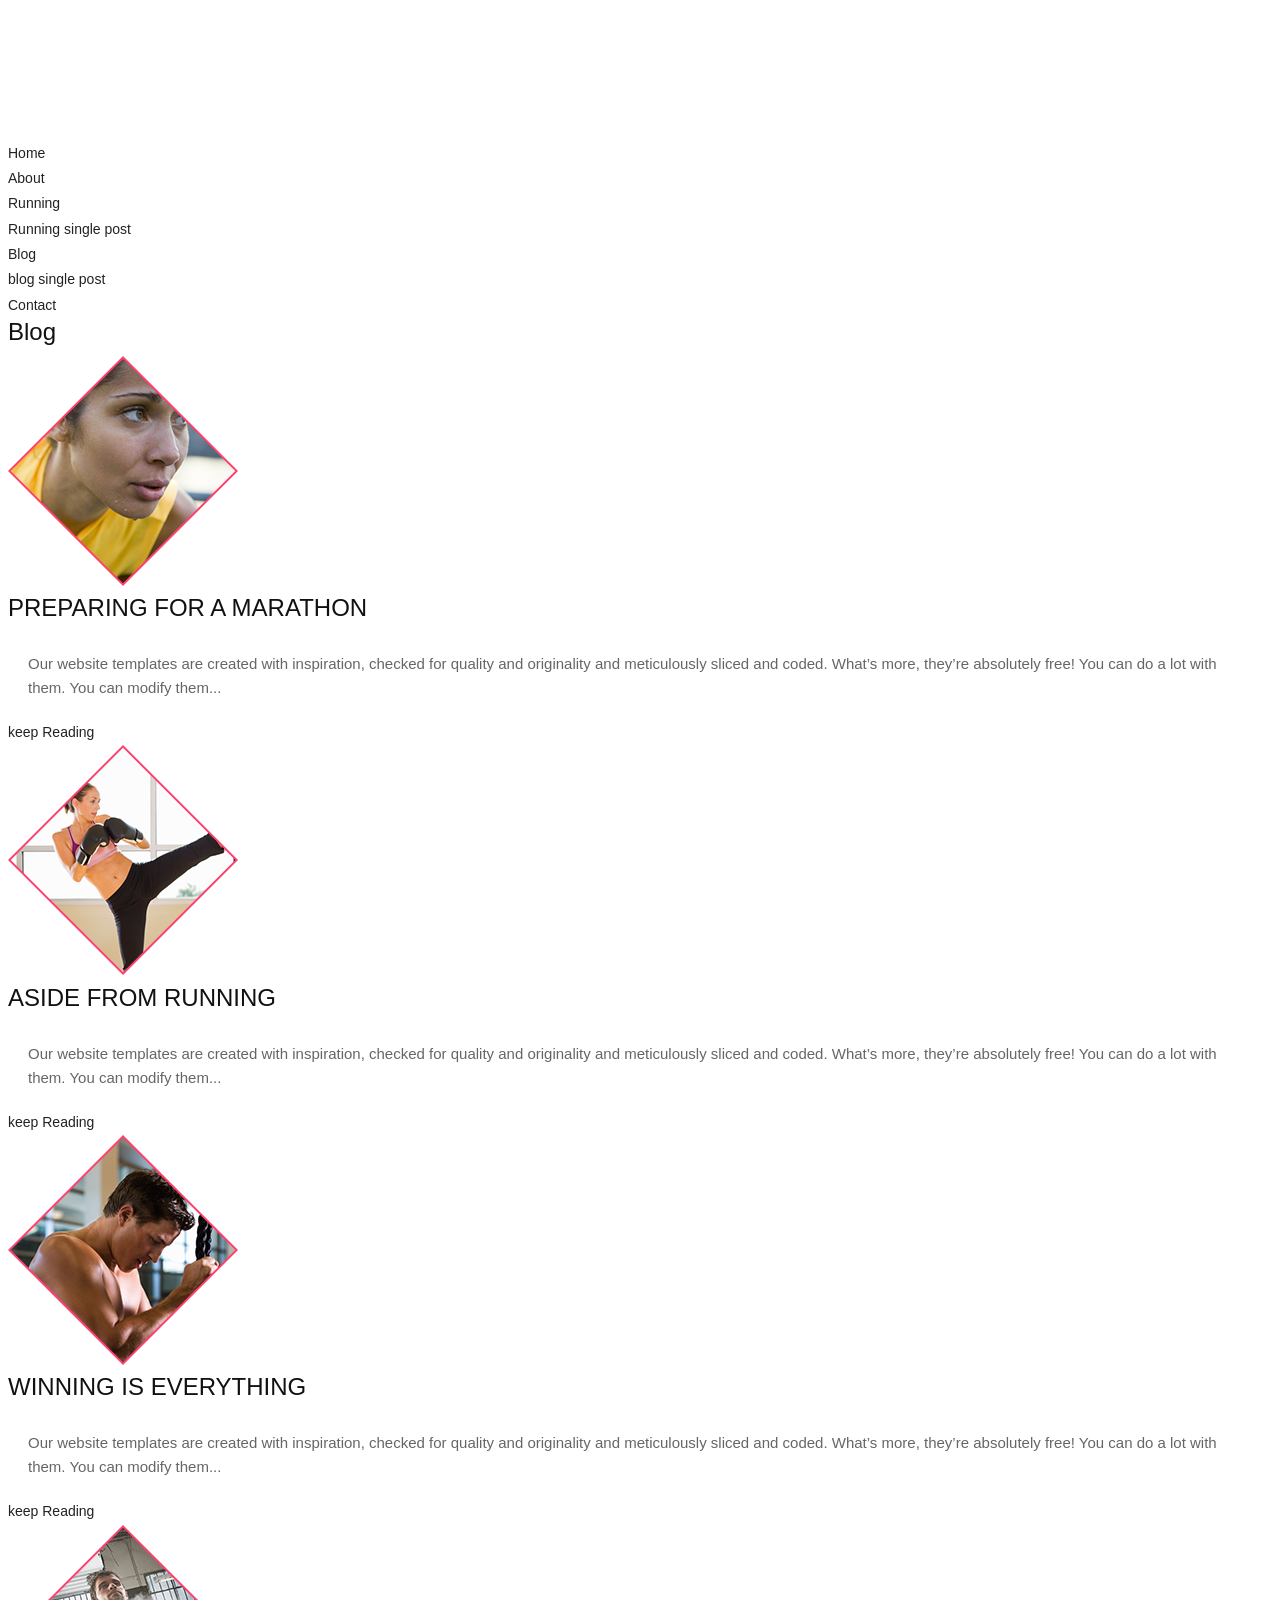
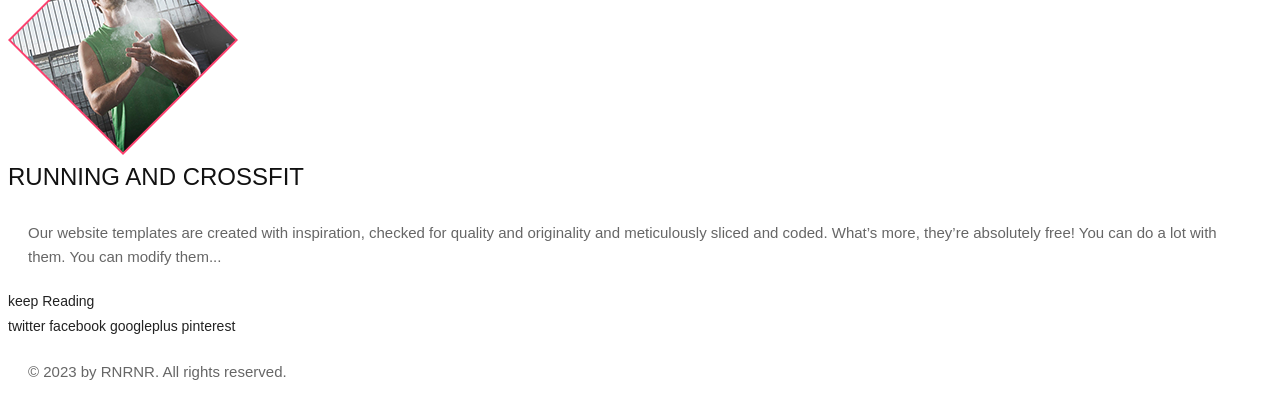
<file: blog.html>
<!doctype html>
<!-- Website template by freewebsitetemplates.com -->
<html>
<head>
	<meta charset="UTF-8">
	<meta name="viewport" content="width=device-width, initial-scale=1.0">
	<title>blog - Running</title>
	<link rel="stylesheet" href="css/style.css" type="text/css">
	<link rel="stylesheet" type="text/css" href="css/mobile.css">
	<script src="js/mobile.js" type="text/javascript"></script>
</head>
<body>
	<div id="page">
		<div id="header">
			<div id="navigation">
				<span id="mobile-navigation">&nbsp;</span>
				<a href="index.html" class="logo"><img src="images/logo.png" alt=""></a>
				<ul id="menu">
					<li>
						<a href="index.html">Home</a>
					</li>
					<li>
						<a href="about.html">About</a>
					</li>
					<li>
						<a href="running.html">Running</a>
						<ul>
							<li>
								<a href="runningsinglepost.html">Running single post</a>
							</li>
						</ul>
					</li>
					<li class="selected">
						<a href="blog.html">Blog</a>
						<ul>
							<li>
								<a href="blogsinglepost.html">blog single post</a>
							</li>
						</ul>
					</li>
					<li>
						<a href="contact.html">Contact</a>
					</li>
				</ul>
			</div>
		</div>
		<div id="body">
			<div>
				<h1>Blog</h1>
				<ul>
					<li>
						<img src="images/blog-image1.png" alt="">
						<div>
							<h1>PREPARING FOR A MARATHON</h1>
							<p>Our website templates are created with inspiration, checked for quality and originality and meticulously sliced and coded. What’s more, they’re absolutely free! You can do a lot with them. You can modify them...</p>
							<a href="blogsinglepost.html" class="more">keep Reading</a>
						</div>
					</li>
					<li>
						<img src="images/blog-image2.png" alt="">
						<div>
							<h1>ASIDE FROM RUNNING</h1>
							<p>Our website templates are created with inspiration, checked for quality and originality and meticulously sliced and coded. What’s more, they’re absolutely free! You can do a lot with them. You can modify them...</p>
							<a href="blogsinglepost.html" class="more">keep Reading</a>
						</div>
					</li>
					<li>
						<img src="images/blog-image3.png" alt="">
						<div>
							<h1>WINNING IS EVERYTHING</h1>
							<p>Our website templates are created with inspiration, checked for quality and originality and meticulously sliced and coded. What’s more, they’re absolutely free! You can do a lot with them. You can modify them...</p>
							<a href="blogsinglepost.html" class="more">keep Reading</a>
						</div>
					</li>
					<li>
						<img src="images/blog-image4.png" alt="">
						<div>
							<h1>RUNNING AND CROSSFIT</h1>
							<p>Our website templates are created with inspiration, checked for quality and originality and meticulously sliced and coded. What’s more, they’re absolutely free! You can do a lot with them. You can modify them...</p>
							<a href="blogsinglepost.html" class="more">keep Reading</a>
						</div>
					</li>
				</ul>
			</div>
		</div>
		<div id="footer">
			<div>
				<div class="connect">
					<a href="http://freewebsitetemplates.com/go/twitter/" class="twitter">twitter</a>
					<a href="http://freewebsitetemplates.com/go/facebook/" class="facebook">facebook</a>
					<a href="http://freewebsitetemplates.com/go/googleplus/" class="googleplus">googleplus</a>
					<a href="http://pinterest.com/fwtemplates/" class="pinterest">pinterest</a>
				</div>
				<p>&copy; 2023 by RNRNR. All rights reserved.</p>
			</div>
		</div>
	</div>
</body>
</html>
</file>
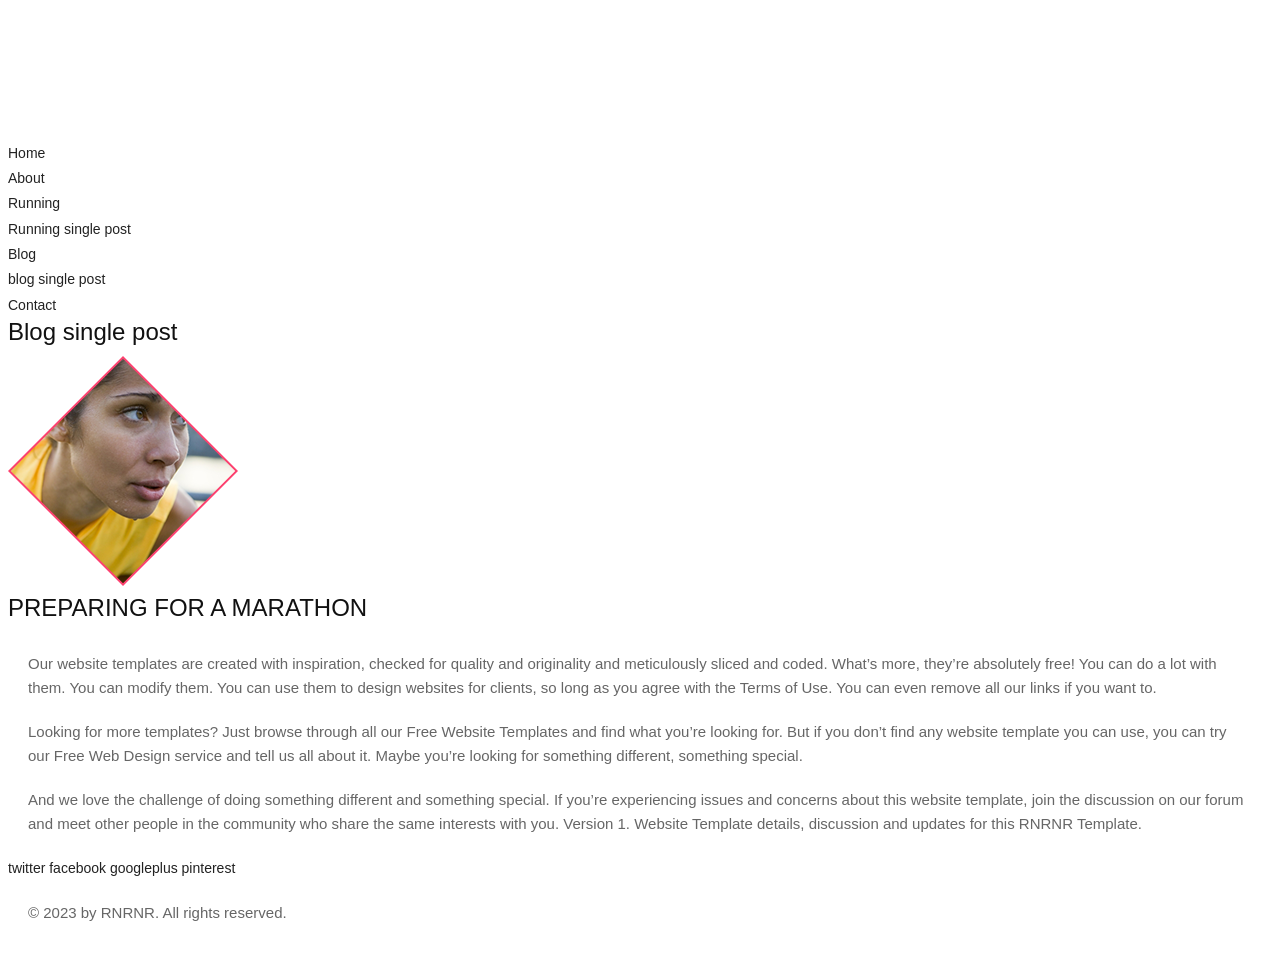
<file: blogsinglepost.html>
<!doctype html>
<!-- Website template by freewebsitetemplates.com -->
<html>
<head>
	<meta charset="UTF-8">
	<meta name="viewport" content="width=device-width, initial-scale=1.0">
	<title>blog single post- Running</title>
	<link rel="stylesheet" href="css/style.css" type="text/css">
	<link rel="stylesheet" type="text/css" href="css/mobile.css">
	<script src="js/mobile.js" type="text/javascript"></script>
</head>
<body>
	<div id="page">
		<div id="header">
			<div id="navigation">
				<span id="mobile-navigation">&nbsp;</span>
				<a href="index.html" class="logo"><img src="images/logo.png" alt=""></a>
				<ul id="menu">
					<li>
						<a href="index.html">Home</a>
					</li>
					<li>
						<a href="about.html">About</a>
					</li>
					<li>
						<a href="running.html">Running</a>
						<ul>
							<li>
								<a href="runningsinglepost.html">Running single post</a>
							</li>
						</ul>
					</li>
					<li>
						<a href="blog.html">Blog</a>
						<ul>
							<li>
								<a href="blogsinglepost.html">blog single post</a>
							</li>
						</ul>
					</li>
					<li>
						<a href="contact.html">Contact</a>
					</li>
				</ul>
			</div>
		</div>
		<div id="body" class="blogsinglepost">
			<div>
				<h1>Blog single post</h1>
				<img src="images/blog-image1.png" alt="">
				<div>
					<h1>PREPARING FOR A MARATHON</h1>
					<p>Our website templates are created with inspiration, checked for quality and originality and meticulously sliced and coded. What’s more, they’re absolutely free! You can do a lot with them. You can modify them. You can use them to design websites for clients, so long as you agree with the Terms of Use. You can even remove all our links if you want to.</p>
					<p>Looking for more templates? Just browse through all our Free Website Templates and find what you’re looking for. But if you don’t find any website template you can use, you can try our Free Web Design service and tell us all about it. Maybe you’re looking for something different, something special.</p>
					<p>And we love the challenge of doing something different and something special. If you’re experiencing issues and concerns about this website template, join the discussion on our forum and meet other people in the community who share the same interests with you. Version 1. Website Template details, discussion and updates for this RNRNR Template.</p>
				</div>
			</div>
		</div>
		<div id="footer">
			<div>
				<div class="connect">
					<a href="http://freewebsitetemplates.com/go/twitter/" class="twitter">twitter</a>
					<a href="http://freewebsitetemplates.com/go/facebook/" class="facebook">facebook</a>
					<a href="http://freewebsitetemplates.com/go/googleplus/" class="googleplus">googleplus</a>
					<a href="http://pinterest.com/fwtemplates/" class="pinterest">pinterest</a>
				</div>
				<p>&copy; 2023 by RNRNR. All rights reserved.</p>
			</div>
		</div>
	</div>
</body>
</html>
</file>
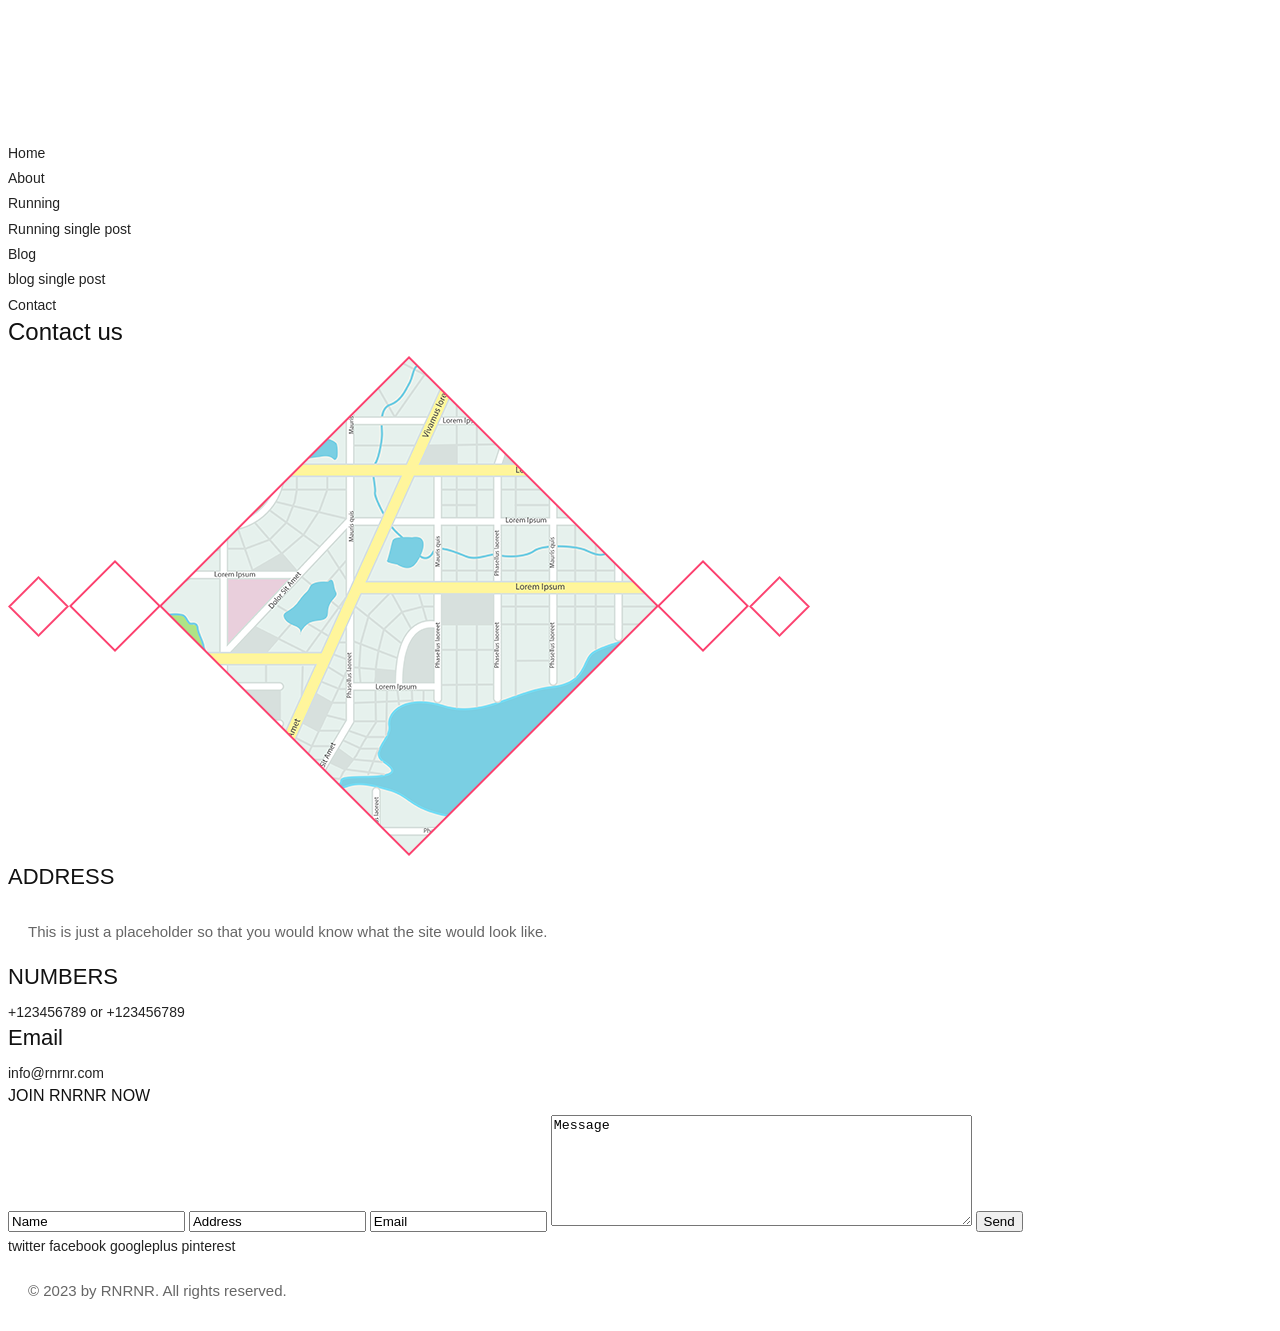
<file: contact.html>
<!doctype html>
<!-- Website template by freewebsitetemplates.com -->
<html>
<head>
	<meta charset="UTF-8">
	<meta name="viewport" content="width=device-width, initial-scale=1.0">
	<title>contact - Running</title>
	<link rel="stylesheet" href="css/style.css" type="text/css">
	<link rel="stylesheet" type="text/css" href="css/mobile.css">
	<script src="js/mobile.js" type="text/javascript"></script>
</head>
<body>
	<div id="page">
		<div id="header">
			<div id="navigation">
				<span id="mobile-navigation">&nbsp;</span>
				<a href="index.html" class="logo"><img src="images/logo.png" alt=""></a>
				<ul id="menu">
					<li>
						<a href="index.html">Home</a>
					</li>
					<li>
						<a href="about.html">About</a>
					</li>
					<li>
						<a href="running.html">Running</a>
						<ul>
							<li>
								<a href="runningsinglepost.html">Running single post</a>
							</li>
						</ul>
					</li>
					<li>
						<a href="blog.html">Blog</a>
						<ul>
							<li>
								<a href="blogsinglepost.html">blog single post</a>
							</li>
						</ul>
					</li>
					<li class="selected">
						<a href="contact.html">Contact</a>
					</li>
				</ul>
			</div>
		</div>
		<div id="body" class="contact">
			<div>
				<h1>Contact us</h1>
				<img src="images/map.png" alt="">
				<h2>ADDRESS</h2>
				<p>This is just a placeholder so that you would know what the site would look like.</p>
				<h2>NUMBERS</h2>
				<a href="index.html">+123456789 or +123456789</a>
				<h2>Email</h2>
				<a href="index.html">info@rnrnr.com</a>
				<h4>JOIN RNRNR NOW</h4>
				<form action="index.html">
					<input type="text" name="name" value="Name" onblur="this.value=!this.value?'Name':this.value;" onfocus="this.select()" onclick="this.value='';">
					<input type="text" name="Address" value="Address" onblur="this.value=!this.value?'Address':this.value;" onfocus="this.select()" onclick="this.value='';">
					<input type="text" name="Email" value="Email" onblur="this.value=!this.value?'Email':this.value;" onfocus="this.select()" onclick="this.value='';">
					<textarea name="meassage" cols="50" rows="7">Message</textarea>
					<input type="submit" value="Send" id="submit">
				</form>
			</div>
		</div>
		<div id="footer">
			<div>
				<div class="connect">
					<a href="http://freewebsitetemplates.com/go/twitter/" class="twitter">twitter</a>
					<a href="http://freewebsitetemplates.com/go/facebook/" class="facebook">facebook</a>
					<a href="http://freewebsitetemplates.com/go/googleplus/" class="googleplus">googleplus</a>
					<a href="http://pinterest.com/fwtemplates/" class="pinterest">pinterest</a>
				</div>
				<p>&copy; 2023 by RNRNR. All rights reserved.</p>
			</div>
		</div>
	</div>
</body>
</html>
</file>
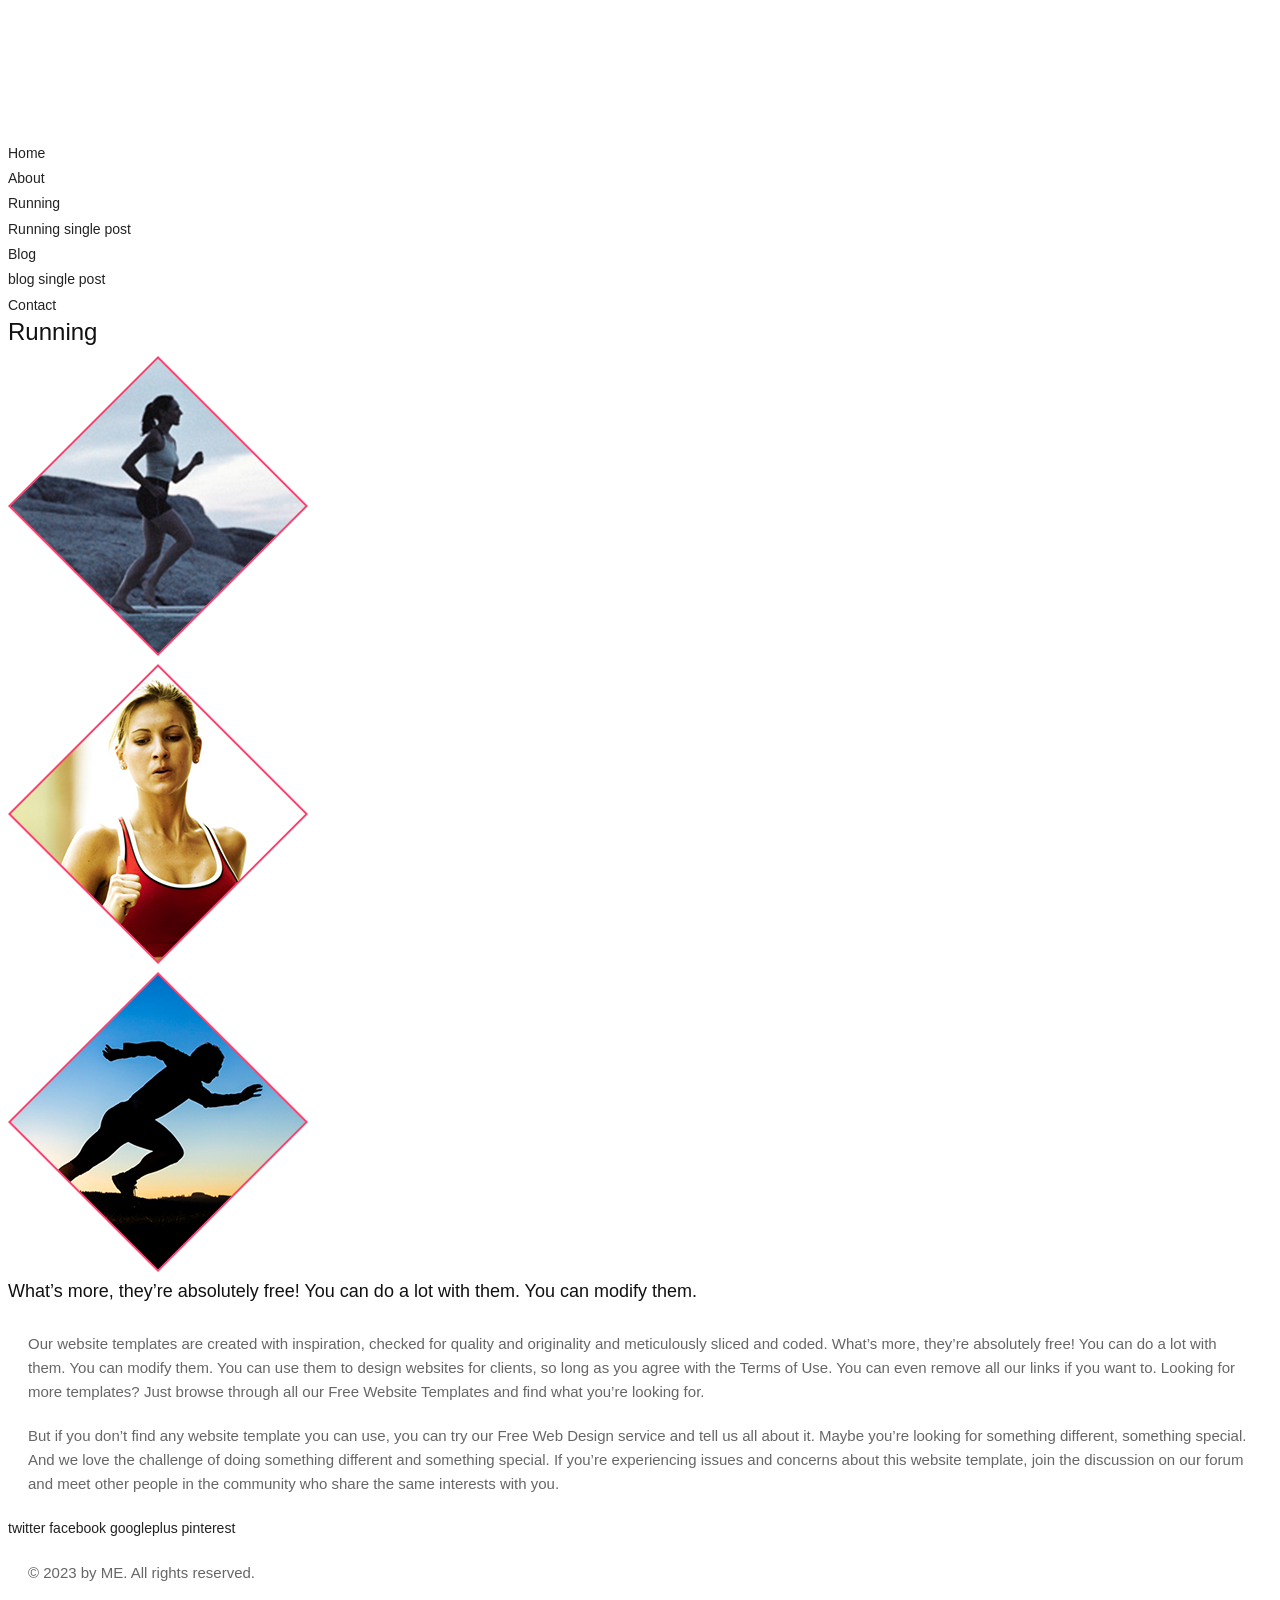
<file: designs.html>
<!doctype html>
<!-- Website template by freewebsitetemplates.com -->
<html>
<head>
	<meta charset="UTF-8">
	<meta name="viewport" content="width=device-width, initial-scale=1.0">
	<title>running - Running</title>
	<link rel="stylesheet" href="css/style.css" type="text/css">
	<link rel="stylesheet" type="text/css" href="css/mobile.css">
	<script src="js/mobile.js" type="text/javascript"></script>
</head>
<body>
	<div id="page">
		<div id="header">
			<div id="navigation">
				<span id="mobile-navigation">&nbsp;</span>
				<a href="index.html" class="logo"><img src="images/logo.png" alt=""></a>
				<ul id="menu">
					<li>
						<a href="index.html">Home</a>
					</li>
					<li>
						<a href="about.html">About</a>
					</li>
					<li class="selected">
						<a href="running.html">Running</a>
						<ul>
							<li>
								<a href="runningsinglepost.html">Running single post</a>
							</li>
						</ul>
					</li>
					<li>
						<a href="blog.html">Blog</a>
						<ul>
							<li>
								<a href="blogsinglepost.html">blog single post</a>
							</li>
						</ul>
					</li>
					<li>
						<a href="contact.html">Contact</a>
					</li>
				</ul>
			</div>
		</div>
		<div id="body" class="running">
			<div>
				<h1>Running</h1>
				<ul class="gallery">
					<li>
						<a href="runningsinglepost.html"><img src="images/running-image1.png" alt=""></a>
					</li>
					<li>
						<a href="runningsinglepost.html"><img src="images/running-image2.png" alt=""></a>
					</li>
					<li>
						<a href="runningsinglepost.html"><img src="images/running-image3.png" alt=""></a>
					</li>
				</ul>
				<h3><span>What’s more, they’re absolutely free! You can do a lot with them. You can modify them.</span></h3>
				<p>Our website templates are created with inspiration, checked for quality and originality and meticulously sliced and coded. What’s more, they’re absolutely free! You can do a lot with them. You can modify them. You can use them to design websites for clients, so long as you agree with the Terms of Use. You can even remove all our links if you want to. Looking for more templates? Just browse through all our Free Website Templates and find what you’re looking for.</p>
				<p>But if you don’t find any website template you can use, you can try our Free Web Design service and tell us all about it. Maybe you’re looking for something different, something special. And we love the challenge of doing something different and something special. If you’re experiencing issues and concerns about this website template, join the discussion on our forum and meet other people in the community who share the same interests with you.</p>
			</div>
		</div>
		<div id="footer">
			<div>
				<div class="connect">
					<a href="http://freewebsitetemplates.com/go/twitter/" class="twitter">twitter</a>
					<a href="http://freewebsitetemplates.com/go/facebook/" class="facebook">facebook</a>
					<a href="http://freewebsitetemplates.com/go/googleplus/" class="googleplus">googleplus</a>
					<a href="http://pinterest.com/fwtemplates/" class="pinterest">pinterest</a>
				</div>
				<p>&copy; 2023 by ME. All rights reserved.</p>
			</div>
		</div>
	</div>
</body>
</html>
</file>
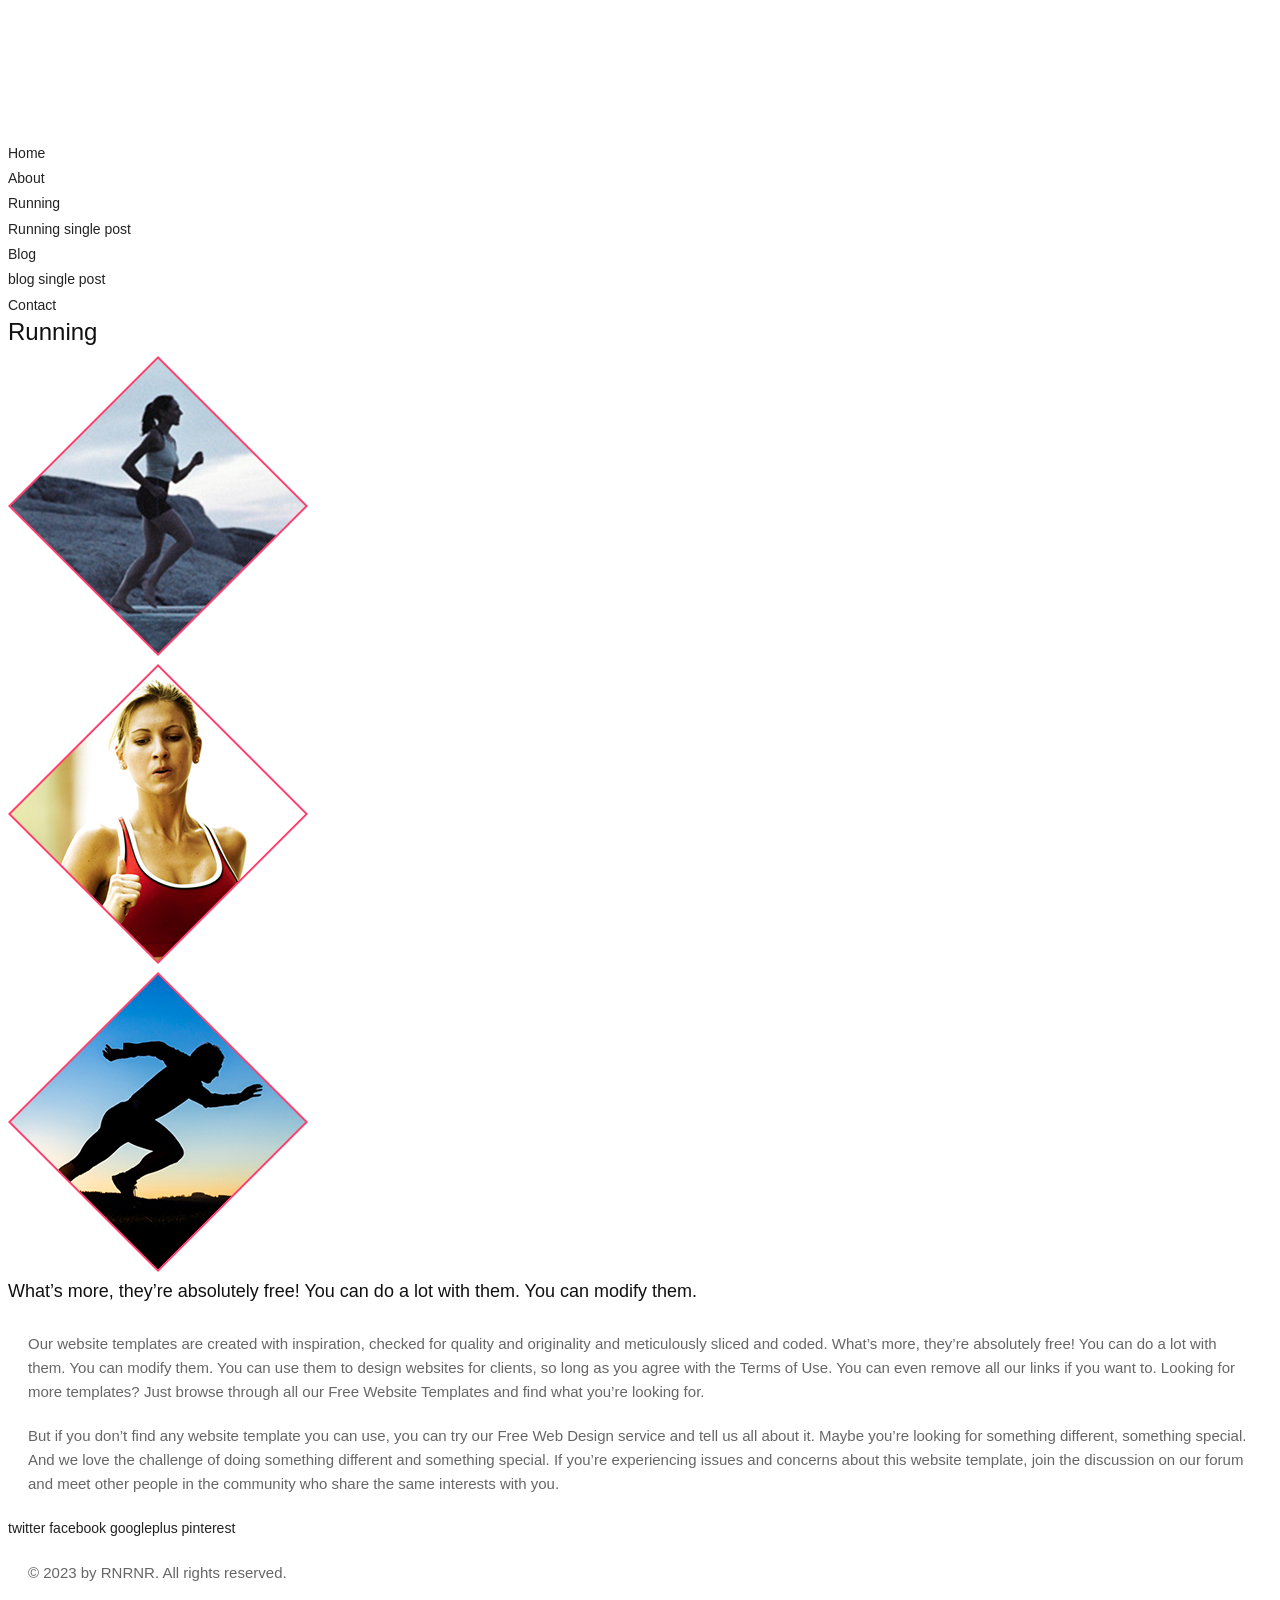
<file: running.html>
<!doctype html>
<!-- Website template by freewebsitetemplates.com -->
<html>
<head>
	<meta charset="UTF-8">
	<meta name="viewport" content="width=device-width, initial-scale=1.0">
	<title>running - Running</title>
	<link rel="stylesheet" href="css/style.css" type="text/css">
	<link rel="stylesheet" type="text/css" href="css/mobile.css">
	<script src="js/mobile.js" type="text/javascript"></script>
</head>
<body>
	<div id="page">
		<div id="header">
			<div id="navigation">
				<span id="mobile-navigation">&nbsp;</span>
				<a href="index.html" class="logo"><img src="images/logo.png" alt=""></a>
				<ul id="menu">
					<li>
						<a href="index.html">Home</a>
					</li>
					<li>
						<a href="about.html">About</a>
					</li>
					<li class="selected">
						<a href="running.html">Running</a>
						<ul>
							<li>
								<a href="runningsinglepost.html">Running single post</a>
							</li>
						</ul>
					</li>
					<li>
						<a href="blog.html">Blog</a>
						<ul>
							<li>
								<a href="blogsinglepost.html">blog single post</a>
							</li>
						</ul>
					</li>
					<li>
						<a href="contact.html">Contact</a>
					</li>
				</ul>
			</div>
		</div>
		<div id="body" class="running">
			<div>
				<h1>Running</h1>
				<ul class="gallery">
					<li>
						<a href="runningsinglepost.html"><img src="images/running-image1.png" alt=""></a>
					</li>
					<li>
						<a href="runningsinglepost.html"><img src="images/running-image2.png" alt=""></a>
					</li>
					<li>
						<a href="runningsinglepost.html"><img src="images/running-image3.png" alt=""></a>
					</li>
				</ul>
				<h3><span>What’s more, they’re absolutely free! You can do a lot with them. You can modify them.</span></h3>
				<p>Our website templates are created with inspiration, checked for quality and originality and meticulously sliced and coded. What’s more, they’re absolutely free! You can do a lot with them. You can modify them. You can use them to design websites for clients, so long as you agree with the Terms of Use. You can even remove all our links if you want to. Looking for more templates? Just browse through all our Free Website Templates and find what you’re looking for.</p>
				<p>But if you don’t find any website template you can use, you can try our Free Web Design service and tell us all about it. Maybe you’re looking for something different, something special. And we love the challenge of doing something different and something special. If you’re experiencing issues and concerns about this website template, join the discussion on our forum and meet other people in the community who share the same interests with you.</p>
			</div>
		</div>
		<div id="footer">
			<div>
				<div class="connect">
					<a href="http://freewebsitetemplates.com/go/twitter/" class="twitter">twitter</a>
					<a href="http://freewebsitetemplates.com/go/facebook/" class="facebook">facebook</a>
					<a href="http://freewebsitetemplates.com/go/googleplus/" class="googleplus">googleplus</a>
					<a href="http://pinterest.com/fwtemplates/" class="pinterest">pinterest</a>
				</div>
				<p>&copy; 2023 by RNRNR. All rights reserved.</p>
			</div>
		</div>
	</div>
</body>
</html>
</file>
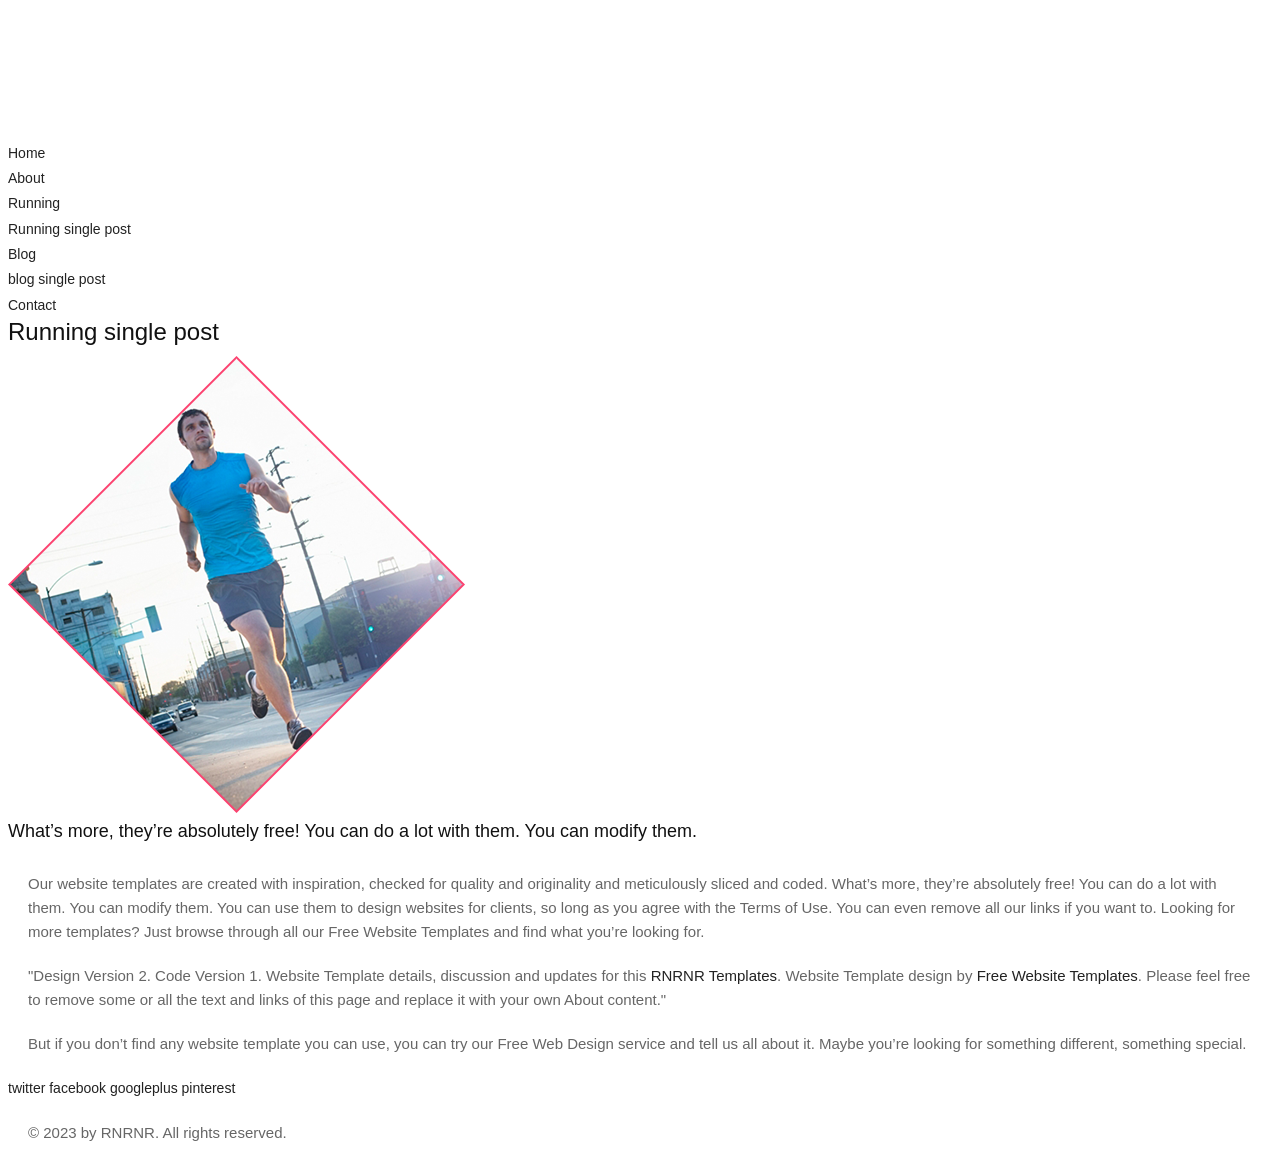
<file: runningsinglepost.html>
<!doctype html>
<!-- Website template by freewebsitetemplates.com -->
<html>
<head>
	<meta charset="UTF-8">
	<meta name="viewport" content="width=device-width, initial-scale=1.0">
	<title>running single post - Running</title>
	<link rel="stylesheet" href="css/style.css" type="text/css">
	<link rel="stylesheet" type="text/css" href="css/mobile.css">
	<script src="js/mobile.js" type="text/javascript"></script>
</head>
<body>
	<div id="page">
		<div id="header">
			<div id="navigation">
				<span id="mobile-navigation">&nbsp;</span>
				<a href="index.html" class="logo"><img src="images/logo.png" alt=""></a>
				<ul id="menu">
					<li>
						<a href="index.html">Home</a>
					</li>
					<li>
						<a href="about.html">About</a>
					</li>
					<li>
						<a href="running.html">Running</a>
						<ul>
							<li>
								<a href="runningsinglepost.html">Running single post</a>
							</li>
						</ul>
					</li>
					<li>
						<a href="blog.html">Blog</a>
						<ul>
							<li>
								<a href="blogsinglepost.html">blog single post</a>
							</li>
						</ul>
					</li>
					<li>
						<a href="contact.html">Contact</a>
					</li>
				</ul>
			</div>
		</div>
		<div id="body" class="runningsinglepost">
			<div>
				<h1>Running single post</h1>
				<img src="images/running-man.png" alt="">
				<h3><span>What’s more, they’re absolutely free! You can do a lot with them. You can modify them.</span></h3>
				<p>Our website templates are created with inspiration, checked for quality and originality and meticulously sliced and coded. What’s more, they’re absolutely free! You can do a lot with them. You can modify them. You can use them to design websites for clients, so long as you agree with the Terms of Use. You can even remove all our links if you want to. Looking for more templates? Just browse through all our Free Website Templates and find what you’re looking for.</p>
				<p><span>&#34;Design Version 2. Code Version 1. Website Template details, discussion and updates for this <a href="http://www.freewebsitetemplates.com/forum/f18/">RNRNR Templates</a>. Website Template design by <a href="http://www.freewebsitetemplates.com/">Free Website Templates</a>. Please feel free to remove some or all the text and links of this page and replace it with your own About content.&#34;</span></p>
				<p>But if you don’t find any website template you can use, you can try our Free Web Design service and tell us all about it. Maybe you’re looking for something different, something special.</p>
			</div>
		</div>
		<div id="footer">
			<div>
				<div class="connect">
					<a href="http://freewebsitetemplates.com/go/twitter/" class="twitter">twitter</a>
					<a href="http://freewebsitetemplates.com/go/facebook/" class="facebook">facebook</a>
					<a href="http://freewebsitetemplates.com/go/googleplus/" class="googleplus">googleplus</a>
					<a href="http://pinterest.com/fwtemplates/" class="pinterest">pinterest</a>
				</div>
				<p>&copy; 2023 by RNRNR. All rights reserved.</p>
			</div>
		</div>
	</div>
</body>
</html>
</file>
<file: css/style.css>
--------------------------------------------------------------------- File Name: style.css ---------------------------------------------------------------------*/
/*--------------------------------------------------------------------- import Files ---------------------------------------------------------------------*/

@import url(animate.min.css);
@import url(normalize.css);
@import url(icomoon.css);
@import url(css/font-awesome.min.css);
@import url(meanmenu.css);
@import url(owl.carousel.min.css);
@import url(swiper.min.css);
@import url(slick.css);
@import url(jquery.fancybox.min.css);
@import url(jquery-ui.css);
@import url(nice-select.css);

/*--------------------------------------------------------------------- skeleton ---------------------------------------------------------------------*/

* {
    box-sizing: border-box !important;
    transition: ease all 0.5s;
}

html {
    scroll-behavior: smooth;
    overflow-x: hidden;
}

body {
    color: #666666;
    font-size: 14px;
    line-height: 1.80857;
    font-weight: normal;
    overflow-x: hidden;
    font-family: 'Poppins', sans-serif;
}

a {
    color: #1f1f1f;
    text-decoration: none !important;
    outline: none !important;
    -webkit-transition: all .3s ease-in-out;
    -moz-transition: all .3s ease-in-out;
    -ms-transition: all .3s ease-in-out;
    -o-transition: all .3s ease-in-out;
    transition: all .3s ease-in-out;
}

h1,
h2,
h3,
h4,
h5,
h6 {
    letter-spacing: 0;
    font-weight: normal;
    position: relative;
    padding: 0 0 10px 0;
    font-weight: normal;
    line-height: normal;
    color: #111111;
    margin: 0
}

h1 {
    font-size: 24px
}

h2 {
    font-size: 22px
}

h3 {
    font-size: 18px
}

h4 {
    font-size: 16px
}

h5 {
    font-size: 14px
}

h6 {
    font-size: 13px
}

*,
*::after,
*::before {
    -webkit-box-sizing: border-box;
    -moz-box-sizing: border-box;
    box-sizing: border-box;
}

h1 a,
h2 a,
h3 a,
h4 a,
h5 a,
h6 a {
    color: #212121;
    text-decoration: none!important;
    opacity: 1
}

button:focus {
    outline: none;
}

ul,
li,
ol {
    margin: 0px;
    padding: 0px;
    list-style: none;
}

p {
    margin: 20px;
    font-weight: 300;
    font-size: 15px;
    line-height: 24px;
}

a {
    color: #222222;
    text-decoration: none;
    outline: none !important;
}

a,
.btn {
    text-decoration: none !important;
    outline: none !important;
    -webkit-transition: all .3s ease-in-out;
    -moz-transition: all .3s ease-in-out;
    -ms-transition: all .3s ease-in-out;
    -o-transition: all .3s ease-in-out;
    transition: all .3s ease-in-out;
}

img {
    max-width: 100%;
    height: auto;
}

 :focus {
    outline: 0;
}

.paddind_bottom_0 {
    padding-bottom: 0 !important;
}

.btn-custom {
    margin-top: 20px;
    background-color: transparent !important;
    border: 2px solid #ddd;
    padding: 12px 40px;
    font-size: 16px;
}

.lead {
    font-size: 18px;
    line-height: 30px;
    color: #767676;
    margin: 0;
    padding: 0;
}

.form-control:focus {
    border-color: #ffffff !important;
    box-shadow: 0 0 0 .2rem rgba(255, 255, 255, .25);
}

.navbar-form input {
    border: none !important;
}

.badge {
    font-weight: 500;
}

blockquote {
    margin: 20px 0 20px;
    padding: 30px;
}

button {
    border: 0;
    margin: 0;
    padding: 0;
    cursor: pointer;
}

.full {
    float: left;
    width: 100%;
}

.layout_padding {
    padding-top: 90px;
    padding-bottom: 0px;
}

.padding_0 {
    padding: 0px;
}


/* banner bg main start */

.banner_bg_main {
    width: 100%;
    float: left;
    background-image: url(../images/banner_Vzglass.PNG);
    height: auto;
    background-size: 100%;
    background-repeat: no-repeat;
}


/* banner bg main end */


/* header top section start */

.header_section_top {
    width: 100%;
    float: left;
    background-color: #2b2a29;
    clip-path: polygon(0 0, 100% 0, 96% 100%, 3% 100%);
    height: auto;
    padding: 10px 0px;
}

.custom_menu {
    width: 100%;
    margin: 0 auto;
    text-align: center;
}

.custom_menu ul {
    margin: 0px;
    padding: 0px;
    display: inline-block;
}

.custom_menu li {
    float: left;
    font-size: 16px;
    color: #f1f1f1;
    padding: 6px 10px 0px 10px;
}

.custom_menu li a {
    color: #f1f1f1;
}

.custom_menu li a:hover {
    color: #f26522;
}


/* header top section end */


/* logo section start */

.logo_section {
    width: 100%;
    float: left;
}

.logo {
    width: 100%;
    float: left;
    text-align: center;
    padding: 30px 0px;
}


/* logo section end */


/* header section start */

.header_section {
    width: 100%;
    display: flex;
}

.containt_main {
    display: flex;
}


/* opennav bar start */

.sidenav {
    height: 100%;
    width: 0;
    position: fixed;
    z-index: 1;
    top: 0;
    left: 0;
    background-color: #111;
    overflow-x: hidden;
    transition: 0.5s;
    padding-top: 60px;
}

.sidenav a {
    padding: 8px 8px 8px 32px;
    text-decoration: none;
    font-size: 20px;
    color: #ffffff;
    display: block;
    transition: 0.3s;
}

.sidenav a:hover {
    color: #f26522;
}

.sidenav .closebtn {
    position: absolute;
    top: 0;
    right: 25px;
    font-size: 36px;
    margin-left: 50px;
}

@media screen and (max-height: 450px) {
    .sidenav {
        padding-top: 15px;
    }
    .sidenav a {
        font-size: 18px;
    }
}

.toggle_icon {
    cursor: pointer;
    color: #ffffff;
    order: 2;
}

.header_box {
    order: 2;
    display: flex;
}

.dropdown,
.dropleft,
.dropright,
.dropup {
    position: relative;
    margin: 0 auto;
    text-align: center;
    display: inline-block;
    margin-left: 30px;
    order: 2;
}

.btn-secondary {
    color: #fff;
    background-color: #30302e;
    border-color: #30302e;
}

.btn-secondary:hover {
    color: #fff;
    background-color: #30302e;
    border-color: #30302e;
}

.show>.btn-secondary.dropdown-toggle:focus {
    box-shadow: none;
}


/* opennav bar end */


/* Styles for wrapping the search box start */

.main {
    flex: 1;
    margin: 0px 30px;
    display: inline-block;
    order: 2;
}


/* Bootstrap 4 text input with search icon */

.has-search .form-control {
    padding-left: 2.375rem;
}

.has-search .form-control-feedback {
    position: absolute;
    z-index: 2;
    display: block;
    width: 2.375rem;
    height: 2.375rem;
    line-height: 2.375rem;
    text-align: center;
    pointer-events: none;
    color: #aaa;
}


/* Styles for wrapping the search box end */

.login_menu {
    display: flex;
    text-align: right;
    float: right;
}

.login_menu ul {
    margin: 0px;
    padding: 0px;
}

.login_menu li {
    float: left;
    font-size: 16px;
    color: #ffffff;
    text-transform: uppercase;
    padding-left: 10px;
    padding-top: 4px;
}

.login_menu li a {
    color: #ffffff;
}

.login_menu li a:hover {
    color: #f26522;
}

.padding_10 {
    padding-left: 10px;
}


/* flage css start */

.lang_box {
    display: flex;
    float: right;
    background: #fff;
    border-radius: 5px;
    margin-right: 20px;
}

.nav-link {
    display: block;
    padding: .4rem 1rem;
}

a:hover {
    color: #f26522;
    text-decoration: underline;
}


/* flage css end */


/* header section end */


/* banner section start */

.banner_section {
    width: 100%;
    float: left;
    padding-bottom: 60px;
}

.banner_taital {
    width: 100%;
    font-size: 60px;
    color: #ffffff;
    text-align: center;
    text-transform: uppercase;
    font-weight: bold;
}

.buynow_bt {
    width: 170px;
    margin: 0 auto;
    padding-top: 30px;
}

.buynow_bt a {
    width: 100%;
    float: left;
    font-size: 16px;
    color: #ffffff;
    background-color: #252525;
    text-align: center;
    padding: 10px 0px;
    border-radius: 5px;
    text-transform: uppercase;
    font-weight: bold;
}

.buynow_bt a:hover {
    background-color: #f26522;
    color: #ffffff;
}

#my_slider a.carousel-control-next {
    right: 0px;
    top: 40px;
}

#my_slider a.carousel-control-prev {
    left: 0px;
    top: 40px;
}

#my_slider .carousel-control-next,
#my_slider .carousel-control-prev {
    width: 45px;
    height: 45px;
    background: rgb(242, 222, 172, 0.80);
    opacity: 1;
    font-size: 20px;
    color: #000;
    border-radius: 100px;
}

#my_slider .carousel-control-next:focus,
#my_slider .carousel-control-next:hover,
#my_slider .carousel-control-prev:focus,
#my_slider .carousel-control-prev:hover {
    color: #fff;
}


/* banner section end */


/* fashion section start */

.fashion_section {
    width: 100%;
    float: left;
    padding-bottom: 150px;
}

.fashion_taital {
    width: 100%;
    font-size: 40px;
    color: #30302e;
    text-align: center;
    font-weight: bold;
}

.fashion_section_2 {
    width: 100%;
    margin-top: 30px;
}

.box_main {
    width: 100%;
    background-color: #ffffff;
    height: auto;
    padding: 20px;
    box-shadow: 0px 0 30px 10px #f0f0f0;
    margin-bottom: 20px;
}

.shirt_text {
    width: 100%;
    font-size: 20px;
    color: #30302e;
    text-align: center;
    font-weight: bold;
    padding-bottom: 5px;
}

.price_text {
    width: 100%;
    font-size: 16px;
    color: #f26522;
    text-align: center;
    margin: 0px;
}

.tshirt_img {
    width: 100%;
    text-align: center;
    margin: 50px 0px;
    min-height: 370px;
}

.btn_main {
    width: 100%;
    display: flex;
}

.buy_bt {
    float: left;
    width: 100%;
}

.buy_bt a {
    width: 100%;
    font-size: 16px;
    color: #f26522;
    background-color: transparent;
    text-align: right;
    font-weight: bold;
}

.buy_bt a:hover {
    background-color: transparent;
    color: #262626;
}

.seemore_bt {
    width: 100%;
    float: right;
    text-align: right;
}

.seemore_bt a {
    width: 100%;
    font-size: 16px;
    color: #262626;
    background-color: transparent;
    text-align: right;
}

.seemore_bt a:hover {
    background-color: transparent;
    color: #f26522;
}

#main_slider a.carousel-control-next {
    right: 615px;
    top: 105%;
}

#main_slider a.carousel-control-prev {
    left: 615px;
    top: 105%;
}

#main_slider .carousel-control-next,
#main_slider .carousel-control-prev {
    width: 55px;
    height: 55px;
    background-color: #30302e;
    opacity: 1;
    font-size: 30px;
    color: #ffffff;
}

#main_slider .carousel-control-next:focus,
#main_slider .carousel-control-next:hover,
#main_slider .carousel-control-prev:focus,
#main_slider .carousel-control-prev:hover {
    color: #fff;
    background-color: #f26522;
}


/* fashion section end */


/* electronic section start */

.electronic_img {
    width: 100%;
    text-align: center;
    margin: 50px 0px;
    min-height: 293px;
}

#electronic_main_slider a.carousel-control-next {
    right: 615px;
    top: 105%;
}

#electronic_main_slider a.carousel-control-prev {
    left: 615px;
    top: 105%;
}

#electronic_main_slider .carousel-control-next,
#electronic_main_slider .carousel-control-prev {
    width: 55px;
    height: 55px;
    background-color: #30302e;
    opacity: 1;
    font-size: 30px;
    color: #ffffff;
}

#electronic_main_slider .carousel-control-next:focus,
#electronic_main_slider .carousel-control-next:hover,
#electronic_main_slider .carousel-control-prev:focus,
#electronic_main_slider .carousel-control-prev:hover {
    color: #fff;
    background-color: #f26522;
}


/* electronic section end */


/* jewellery section start */

.jewellery_section {
    width: 100%;
    float: left;
    padding-bottom: 50px;
}

.jewellery_img {
    width: 100%;
    text-align: center;
    margin: 50px 0px;
    min-height: 293px;
}

#jewellery_main_slider a.carousel-control-next {
    right: 615px;
    top: 75%;
}

#jewellery_main_slider a.carousel-control-prev {
    left: 615px;
    top: 75%;
}

#jewellery_main_slider .carousel-control-next,
#jewellery_main_slider .carousel-control-prev {
    width: 55px;
    height: 55px;
    background-color: #30302e;
    opacity: 1;
    font-size: 30px;
    color: #ffffff;
}

#jewellery_main_slider .carousel-control-next:focus,
#jewellery_main_slider .carousel-control-next:hover,
#jewellery_main_slider .carousel-control-prev:focus,
#jewellery_main_slider .carousel-control-prev:hover {
    color: #fff;
    background-color: #f26522;
}


/* loader bar css start */

.loader_main {
    width: 100%;
    text-align: center;
    margin-top: 140px;
}

.loader {
    border: 16px solid #f3f3f3;
    border-radius: 50%;
    border-top: 16px solid #414744;
    border-right: 16px solid #f26522;
    border-bottom: 16px solid #414744;
    border-left: 16px solid #f26522;
    width: 120px;
    height: 120px;
    -webkit-animation: spin 2s linear infinite;
    animation: spin 6s linear infinite;
    margin: 0 auto;
}

@-webkit-keyframes spin {
    0% {
        -webkit-transform: rotate(0deg);
    }
    100% {
        -webkit-transform: rotate(360deg);
    }
}

@keyframes spin {
    0% {
        transform: rotate(0deg);
    }
    100% {
        transform: rotate(360deg);
    }
}


/* loader bar css end */


/* jewellery section end */


/* footer section start */


/* footer section start */

.footer_section {
    width: 100%;
    float: left;
    background-color: #252525;
    height: auto;
}

.footer_logo {
    width: 100%;
    text-align: center;
}

.input_bt {
    width: 60%;
    margin: 0 auto;
    text-align: center;
    display: flex;
    border-bottom: 1px solid #ffffff !important;
}

.mail_bt {
    width: 100%;
    float: left;
    font-size: 18px;
    color: #fff;
    background-color: transparent;
    padding: 5px 0px 5px 0px;
    height: 60px;
    border: 0px;
}

input.mail_bt::placeholder {
    color: #fff;
}

.subscribe_bt {
    width: 30%;
    float: right;
    font-size: 16px;
    color: #f26522;
    background-color: transparent;
    padding: 20px 0px 5px 0px;
    border-radius: 30px;
    border: 0px;
    text-transform: uppercase;
    text-align: right;
}

.subscribe_bt a {
    color: #f26522;
}

.subscribe_bt a:hover {
    color: #ffffff;
}

.footer_menu {
    width: 100%;
    margin: 0 auto;
    text-align: center;
}

.footer_menu ul {
    margin: 0px;
    padding: 0px;
    display: inline-block;
}

.footer_menu li {
    float: left;
    font-size: 16px;
    color: #f1f1f1;
    padding: 20px 10px 0px 10px;
}

.footer_menu li a {
    color: #f1f1f1;
}

.footer_menu li a:hover {
    color: #f26522;
}

.location_main {
    width: 100%;
    margin: 0 auto;
    padding-top: 30px;
    text-align: center;
}

.location_main {
    float: left;
    font-size: 16px;
    color: #ffffff;
    padding: 30px 30px 30px 30px;
}

.location_main a {
    color: #ffffff;
}

.location_main a:hover {
    color: #f26522;
}


/* footer section end */


/* copyright section start */

.copyright_section {
    width: 100%;
    float: left;
    background-color: #252525;
    height: auto;
}

.copyright_text {
    width: 100%;
    float: left;
    color: #ffffff;
    text-align: center;
    font-size: 16px;
    margin: 20px 0px;
}

.copyright_text a {
    color: #ffffff;
}

.copyright_text a:hover {
    color: #f26522;
}

.margin_top90 {
    margin-top: 90px;
}


/* copyright section end */
</file>
<file: css/mobile.css>
/* Website template by freewebsitetemplates.com */
@media only screen and (min-width : 320px) and (max-width : 568px) {
html {
	-webkit-text-size-adjust: none;
}
img {
	max-width: 100%;
}
#header {
	width: 100%;
}
#header div {
	min-height: 75px;
	padding: 0;
	width: 100%;
}
#header div ul {
	width: 100%;
}
#header div a.logo {
	display: block;
    float: left;
    height: auto;
   margin: 5% 0 2% 8%;
    padding: 0;
    width: 40%;
}
#header span#mobile-navigation {
	background: transparent url(../images/mobile/mobile-menu.png) no-repeat;
	display: block;
	height: 50px;
	margin: 0;
	padding: 0 0 0 0;
	position: absolute;
	right: 6%;
	top: 10px;
	width: 50px;
	z-index: 999;
}
#header div#navigation > ul {
	background: rgba(255, 255, 255, 0.8);
	border: 1px solid #000000;
	display: none;
	height: auto;
	padding: 0;
	position: absolute;
	right: 6%;
	top: 60px;
	width: 88%;
	z-index: 1000;
}
#header div#navigation > ul > li {
	border-left: 0;
	border-top: 1px solid #000000;
	margin: 0;
	padding: 0;
	position: relative;
	text-align: left;
	width: 100%;
}
#header div#navigation > ul > li:first-child {
	border-top: 0;
}
#header div#navigation > ul > li:hover {
	background-color: transparent;
}
#header div#navigation ul li a {
	color: #000000;
	display: block;
	font-family: Arial;
	font-size: 1.125em;
	font-weight: normal;
	height: 3em;
	line-height: 3.125em;
	padding: 0 10px;
	text-align: left;
	text-shadow: none;
}
#header .mobile-submenu {
	background: rgba(255, 255, 255, 0.8) url(../images/mobile/mobile-expand.png) no-repeat center;
	border-left: 1px solid #000000;
	display: inline-block;
	height: 3.4em;
	position: absolute;
	right: 0;
	top: 0;
	width: 50px;
	z-index: 0;
}
#header div#navigation ul li ul {
	border-top: 1px solid #000000;
	padding: 0;
	position: static;
	right: 0;
	text-align: left;
	width: 100%;
	z-index: 999;
}
#header div#navigation ul li ul, #header div#navigation ul li:hover ul {
	display: none;
}
#header div#navigation ul li {
	background: rgba(255, 255, 255, 0.8);
}
#header div#navigation ul li ul li {
	background: rgba(255, 255, 255, 0.8);
	border-top: 1px solid #000000;
	display: block;
	margin: 0;
	padding: 0;
	text-align: left;
}
#header div#navigation ul li ul li:first-child {
	border: none;
}
#header div#navigation ul li ul li a {
	background: rgba(255, 255, 255, 0.8);
	color: #000000;
	padding-left: 20px;
	text-align: left;
}
#header div#navigation ul li:hover a, #header div#navigation ul li.selected a, #header div#navigation ul li:hover ul li a, #header div#navigation ul li:hover ul li a:hover, #header div#navigation ul li ul li.selected a {
	display: block;
}
#header div#navigation ul li.selected > a {
	background: rgba(248, 98, 130, 0.8);
	color: #000000;
}
#body {
	margin: 0;
	padding: 0;
	width: 100%;
}
#body.home {
	margin: 0;
	padding: 0;
	width: 100%;
}
#body div {
	margin: 0 auto;
	padding: 10% 0 0 0;
	width: 95%;
}
#body div.header div h1 {
	font-family: Arial;
	font-size: 46px;
	font-weight: bolder;
	line-height: 46px;
	width: 100%;
}
#footer div .connect {
	float: none;
	margin: 0 auto;
	width: 154px;
}
}
@media only screen and (max-width : 568px) and (orientation : landscape) {
#header div a.logo img {
	margin: 5% 0 0 8%;
	width: 80%;
}
}
@media only screen and (max-width : 918px) {
#body {
	background-size: cover;
}
#body.home {
	margin: 0 auto;
	padding: 0;
	width: 100%;
}
#body div {
	margin: 0 auto;
	padding: 10% 0 0 0;
	width: 95%;
}
#body.home div.header div h1 {
	font-family: Arial;
	font-size: 48px;
	font-weight: bold;
	line-height: 48px;
	width: 99%;
}
#body.home div.header div span {
	width: 85%;
}
#body.home div.header div span a.email {
	width: 56%;
}
#body.home div.header div span a.signup {
	width: 36%;
}
#body.home div.body div h1 {
	font-family: Arial;
	font-size: 50px;
	font-weight: bold;
}
#body.home div.body div p {
	font-size: 20px;
	line-height: 35px;
	width: 90%;
}
#body.home div.body div a.more {
	font-family: Arial;
}
#footer div {
	margin: 0 auto;
	width: 90%;
}
#footer div p {
	float: none;
	text-align: center;
	width: 100%;
}
#footer div .connect {
	float: none;
	margin: 0 auto 18px;
	max-width: none;
	width: 154px;
}
#body div h1 {
	font-family: Arial;
	font-size: 35px;
	font-weight: bold;
	line-height: 35px;
}
#body div img {
	width: 90%;
}
#body div p {
	width: 90%;
}
#body.blogsinglepost div div h1 {
	padding: 0 0 0 5%;
}
#body.blogsinglepost div div p {
	display: block;
	margin: 0 auto 48px;
	width: 90%;
}
#body div h2 {
	font-size: 24px;
	font-weight: bold;
	line-height: 30px;
	margin: 0 auto;
	width: 90%;
}
#body div ul.gallery li {
	float: none;
	margin: 0 0 10% 0;
	width: 100%;
}
#body div ul.gallery li a img {
	float: none;
	width: 80%;
}
#body div h3 {
	width: 90%;
}
#body div ul {
	margin: 0;
	max-width: none;
	padding: 15% 0 0 0;
	width: 100%;
}
#body div ul li {
	margin: 0 auto;
	width: 90%;
}
#body div ul li img, #body.blogsinglepost div img {
	display: block;
	float: none;
	margin: 10% auto 10%;
	width: 90%;
}
#body div ul li div, #body.blogsinglepost div div {
	margin: 10% 0 0;
	padding: 0 0 10%;
	width: 100%;
}
#body div ul li div p {
	line-height: 24px;
	margin: 0 0 10% 0;
}
#body.contact div img {
	display: block;
	margin: 70px auto 37px;
	padding: 0;
	width: 90%;
}
#body.contact div p, #body.contact div a {
	width: 90%;
}
#body.contact div h4 {
	font-family: Arial;
	font-weight: bold;
}
#body.contact div form {
	display: block;
	margin: 0 auto;
	overflow: hidden;
	padding: 36px 0 0;
	width: 90%;
}
#body.contact div form input, #body.contact div form textarea {
	-webkit-appearance: none;
	border-radius: 0;
	margin: 0 auto 10%;
	width: 90%;
}
#body.runningsinglepost div img {
	width: 90%;
}
#body.running div {
	padding: 10% 0 10%;
}
}
</file>
